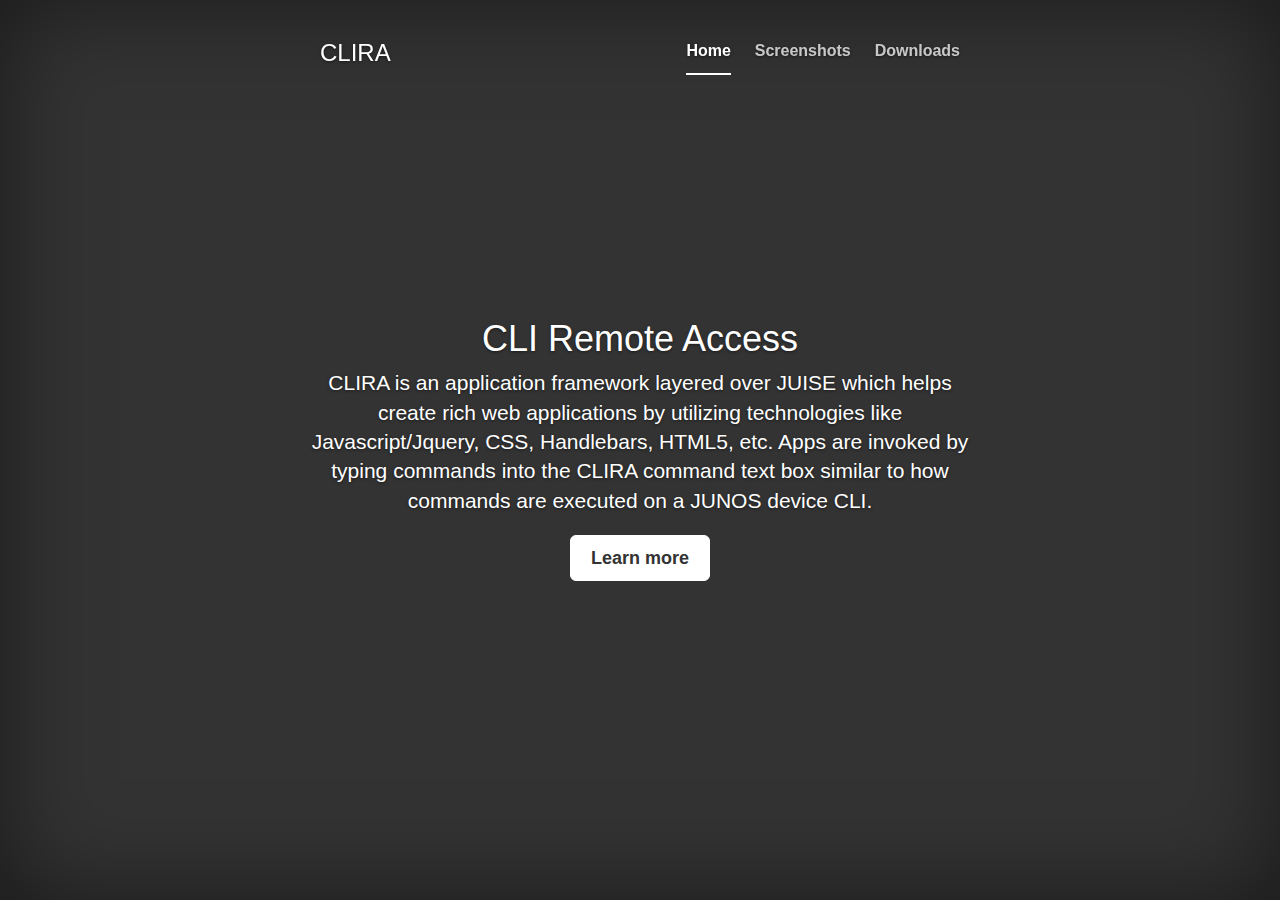
<file: clira/index.html>
<!DOCTYPE html>
<html lang="en">
  <head>
    <meta charset="utf-8">
    <meta http-equiv="X-UA-Compatible" content="IE=edge">
    <meta name="viewport" content="width=device-width, initial-scale=1">
    <!-- The above 3 meta tags *must* come first in the head; any other head content must come *after* these tags -->
    <meta name="description" content="CLIRA project page">
    <meta name="author" content="ajhai">
    <link rel="icon" href="favicon.ico">

    <title>CLIRA</title>

    <!-- Bootstrap core CSS -->
    <link href="https://maxcdn.bootstrapcdn.com/bootstrap/3.3.5/css/bootstrap.min.css" rel="stylesheet">

    <!-- Custom styles for this template -->
    <link href="cover.css" rel="stylesheet">

  </head>

  <body>

    <div class="site-wrapper">

      <div class="site-wrapper-inner">

        <div class="cover-container">

          <div class="masthead clearfix">
            <div class="inner">
              <h3 class="masthead-brand">CLIRA</h3>
              <nav>
                <ul class="nav masthead-nav">
                  <li class="active"><a href="index.html">Home</a></li>
                  <li><a href="screenshots.html">Screenshots</a></li>
                  <li><a href="downloads.html">Downloads</a></li>
                </ul>
              </nav>
            </div>
          </div>

          <div class="inner cover">
            <h1 class="cover-heading">CLI Remote Access</h1>
            <p class="lead">CLIRA is an application framework layered over
	    JUISE which helps create rich web applications by utilizing
	    technologies like Javascript/Jquery, CSS, Handlebars, HTML5, etc.
	    Apps are invoked by typing commands into the CLIRA command text
	    box similar to how commands are executed on a JUNOS device CLI.</p>
            <p class="lead">
              <a href="https://github.com/Juniper/juise/wiki/CLIRA" class="btn btn-lg btn-default">Learn more</a>
            </p>
          </div>

          <div class="mastfoot">
          </div>

        </div>

      </div>

    </div>
    <!-- Cover template for Bootstrap, by @mdo -->

    <!-- Bootstrap core JavaScript
    ================================================== -->
    <!-- Placed at the end of the document so the pages load faster -->
    <script src="https://ajax.googleapis.com/ajax/libs/jquery/1.11.3/jquery.min.js"></script>
    <script src="https://maxcdn.bootstrapcdn.com/bootstrap/3.3.5/js/bootstrap.min.js"></script>
  </body>
</html>
</file>
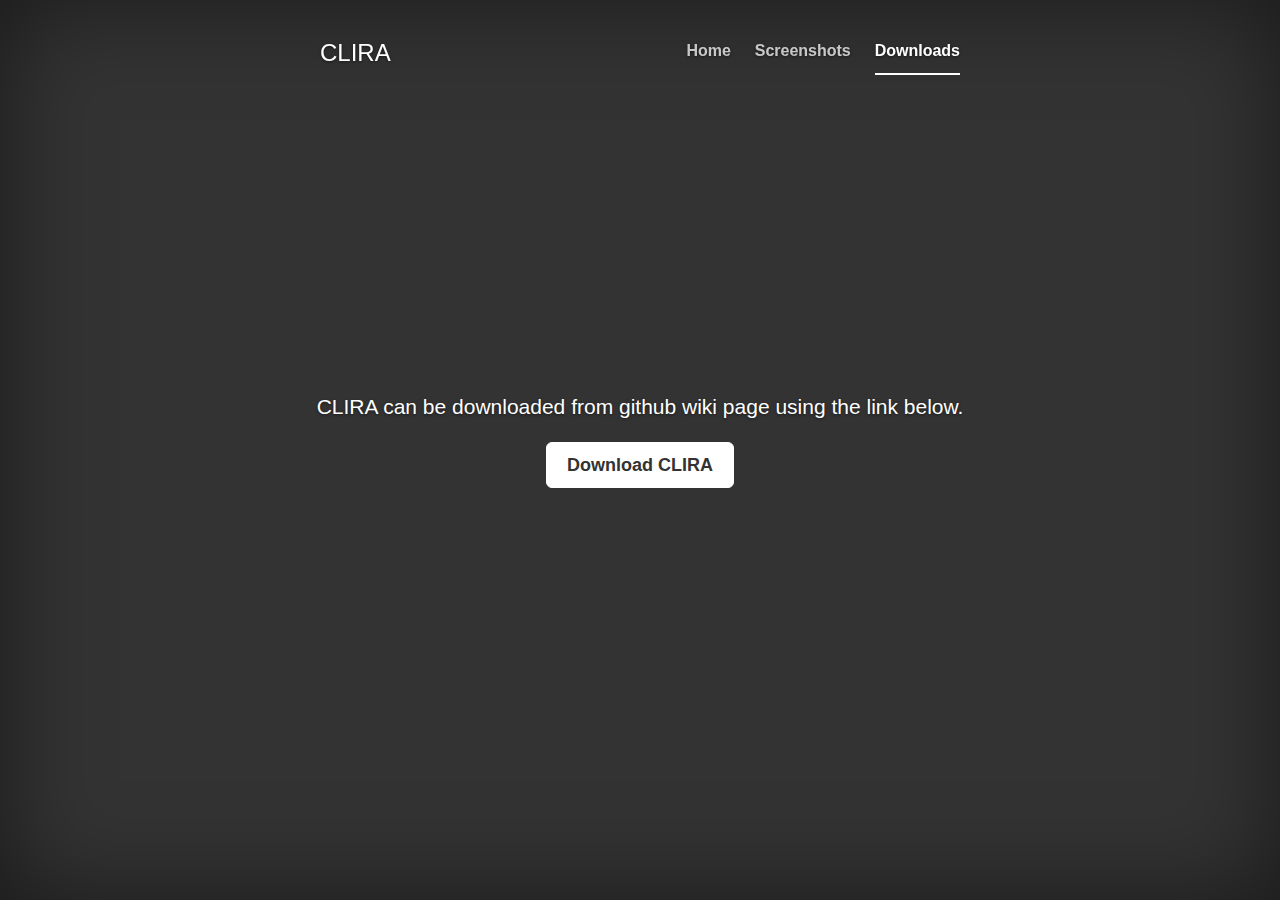
<file: clira/downloads.html>
<!DOCTYPE html>
<html lang="en">
  <head>
    <meta charset="utf-8">
    <meta http-equiv="X-UA-Compatible" content="IE=edge">
    <meta name="viewport" content="width=device-width, initial-scale=1">
    <!-- The above 3 meta tags *must* come first in the head; any other head content must come *after* these tags -->
    <meta name="description" content="CLIRA project page">
    <meta name="author" content="ajhai">
    <link rel="icon" href="favicon.ico">

    <title>CLIRA</title>

    <!-- Bootstrap core CSS -->
    <link href="https://maxcdn.bootstrapcdn.com/bootstrap/3.3.5/css/bootstrap.min.css" rel="stylesheet">

    <!-- Custom styles for this template -->
    <link href="cover.css" rel="stylesheet">

  </head>

  <body>

    <div class="site-wrapper">

      <div class="site-wrapper-inner">

        <div class="cover-container">

          <div class="masthead clearfix">
            <div class="inner">
              <h3 class="masthead-brand">CLIRA</h3>
              <nav>
                <ul class="nav masthead-nav">
                  <li><a href="index.html">Home</a></li>
                  <li><a href="screenshots.html">Screenshots</a></li>
                  <li class="active"><a href="downloads.html">Downloads</a></li>
                </ul>
              </nav>
            </div>
          </div>

          <div class="inner cover">
            <p class="lead">CLIRA can be downloaded from github wiki page using the link below.</p>
            <p class="lead">
              <a target="_blank" href="https://github.com/Juniper/juise/wiki/CLIRA#installing-clira" class="btn btn-lg btn-default">Download CLIRA</a>
            </p>
          </div>

          <div class="mastfoot">
          </div>

        </div>

      </div>

    </div>

    <!-- Bootstrap core JavaScript
    ================================================== -->
    <!-- Placed at the end of the document so the pages load faster -->
    <script src="https://ajax.googleapis.com/ajax/libs/jquery/1.11.3/jquery.min.js"></script>
    <script src="https://maxcdn.bootstrapcdn.com/bootstrap/3.3.5/js/bootstrap.min.js"></script>
  </body>
</html>
</file>
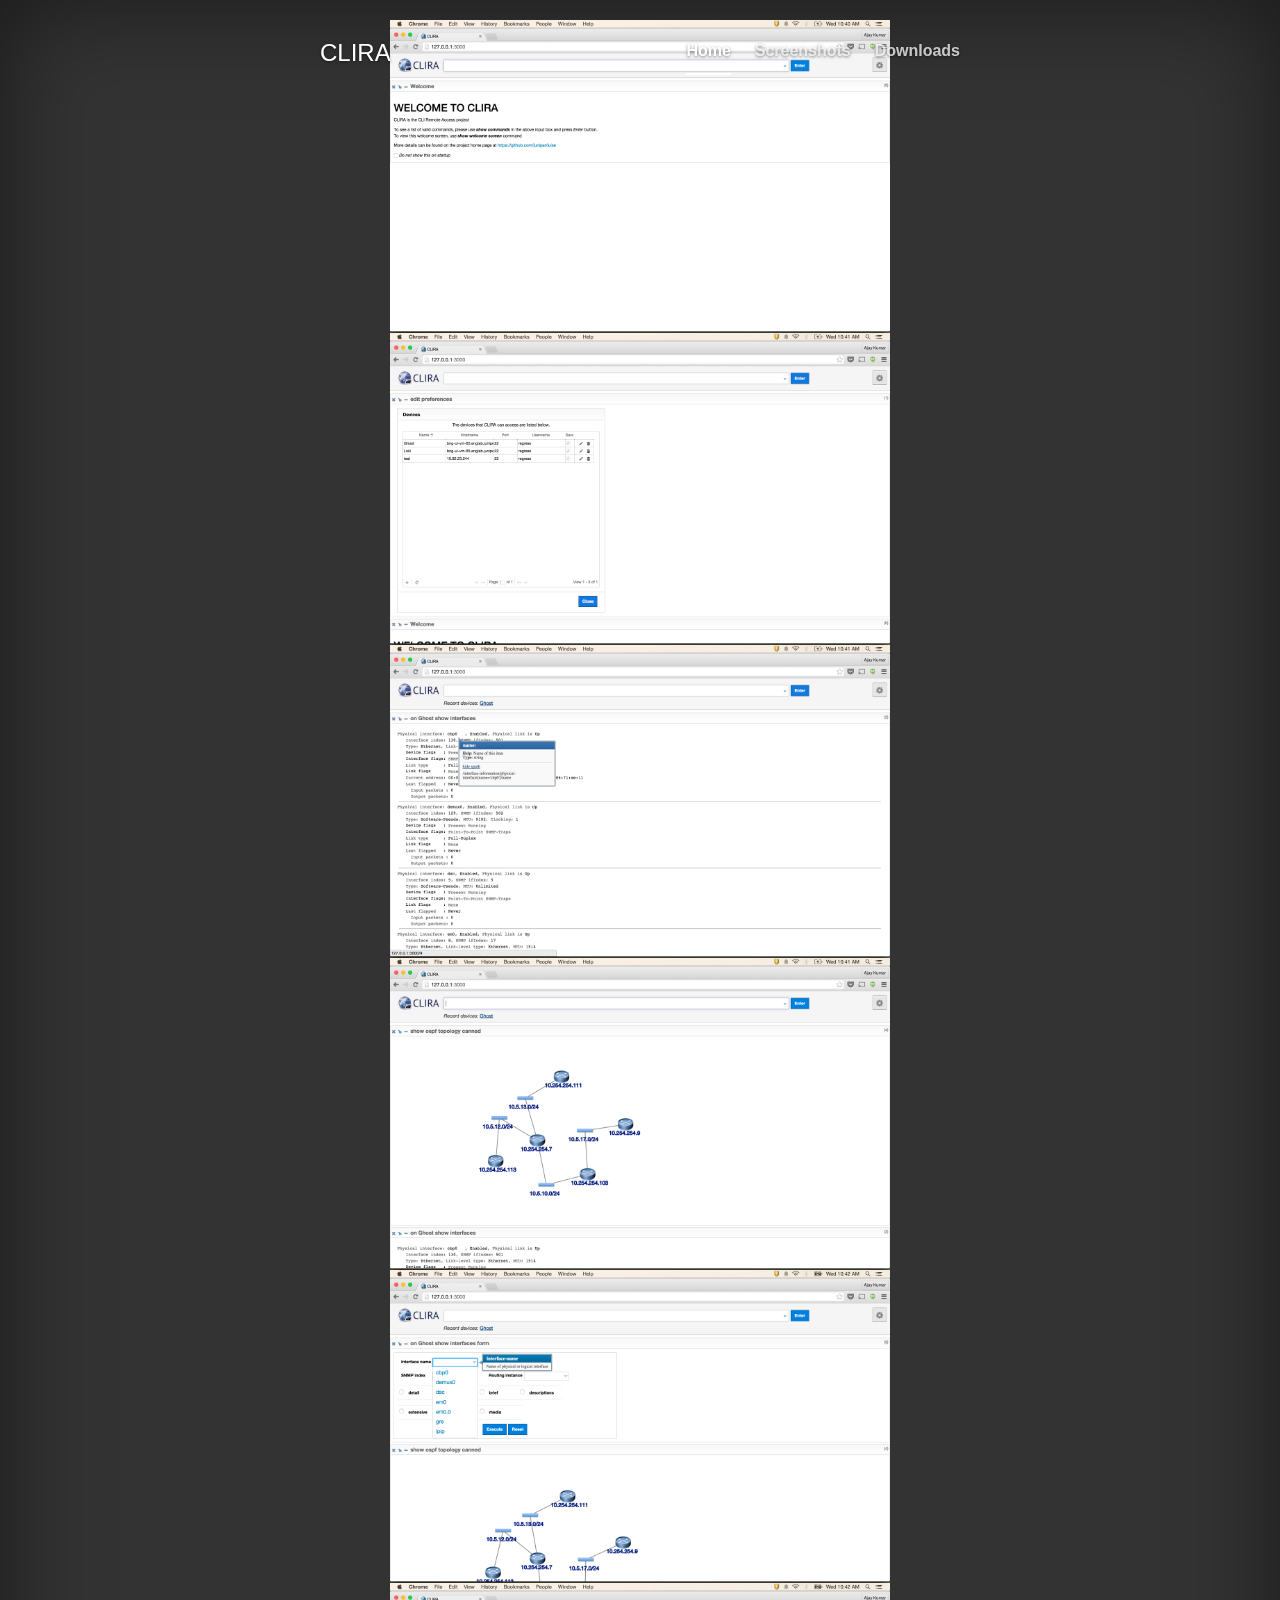
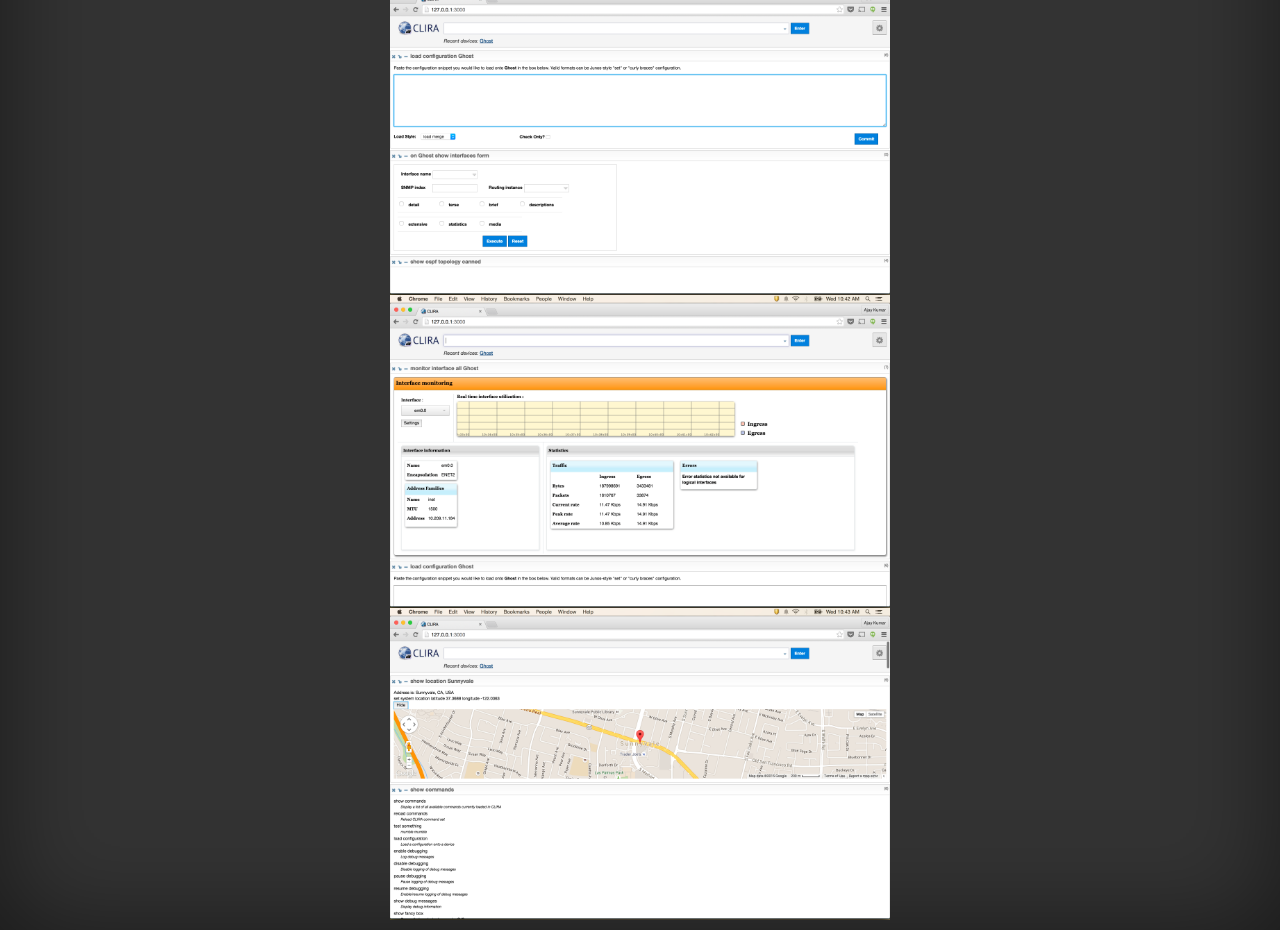
<file: clira/screenshots.html>
<!DOCTYPE html>
<html lang="en">
  <head>
    <meta charset="utf-8">
    <meta http-equiv="X-UA-Compatible" content="IE=edge">
    <meta name="viewport" content="width=device-width, initial-scale=1">
    <!-- The above 3 meta tags *must* come first in the head; any other head content must come *after* these tags -->
    <meta name="description" content="CLIRA project page">
    <meta name="author" content="ajhai">
    <link rel="icon" href="favicon.ico">

    <title>CLIRA</title>

    <!-- Bootstrap core CSS -->
    <link href="https://maxcdn.bootstrapcdn.com/bootstrap/3.3.5/css/bootstrap.min.css" rel="stylesheet">

    <!-- Custom styles for this template -->
    <link href="cover.css" rel="stylesheet">


  </head>

  <body>

    <div class="site-wrapper">

      <div class="site-wrapper-inner">

        <div class="cover-container">

          <div class="masthead clearfix">
	      <div class="inner">
		  <h3 class="masthead-brand">CLIRA</h3>
		  <nav>
		  <ul class="nav masthead-nav">
		      <li class="active"><a href="index.html">Home</a></li>
		      <li><a href="screenshots.html">Screenshots</a></li>
		      <li><a href="downloads.html">Downloads</a></li>
		  </ul>
		  </nav>
	      </div>
	  </div>

	      <!-- The Bootstrap Image Gallery lightbox, should be a child element of the document body -->
	      

          <div class="inner cover">

	      <p class="lead"><div id="links">
		  <a href="1.png" target="_blank"><img src="images/1.png" title="1" data-gallery width="500px"></img></a>
		  <a href="2.png" target="_blank"><img src="images/2.png" title="2" data-gallery width="500px"></img></a>
		  <a href="3.png" target="_blank"><img src="images/3.png" title="3" data-gallery width="500px"></img></a>
		  <a href="4.png" target="_blank"><img src="images/4.png" title="4" data-gallery width="500px"></img></a>
		  <a href="5.png" target="_blank"><img src="images/5.png" title="5" data-gallery width="500px"></img></a>
		  <a href="6.png" target="_blank"><img src="images/6.png" title="6" data-gallery width="500px"></img></a>
		  <a href="7.png" target="_blank"><img src="images/7.png" title="7" data-gallery width="500px"></img></a>
		  <a href="8.png" target="_blank"><img src="images/8.png" title="8" data-gallery width="500px"></img></a>
	      </div>
	      </p>
	  </div>

          <div class="mastfoot">
          </div>

        </div>

      </div>

    </div>

    <!-- Bootstrap core JavaScript
    ================================================== -->
    <!-- Placed at the end of the document so the pages load faster -->
    <script src="https://ajax.googleapis.com/ajax/libs/jquery/1.11.3/jquery.min.js"></script>
    <script src="https://maxcdn.bootstrapcdn.com/bootstrap/3.3.5/js/bootstrap.min.js"></script>

  </body>
</html>
</file>
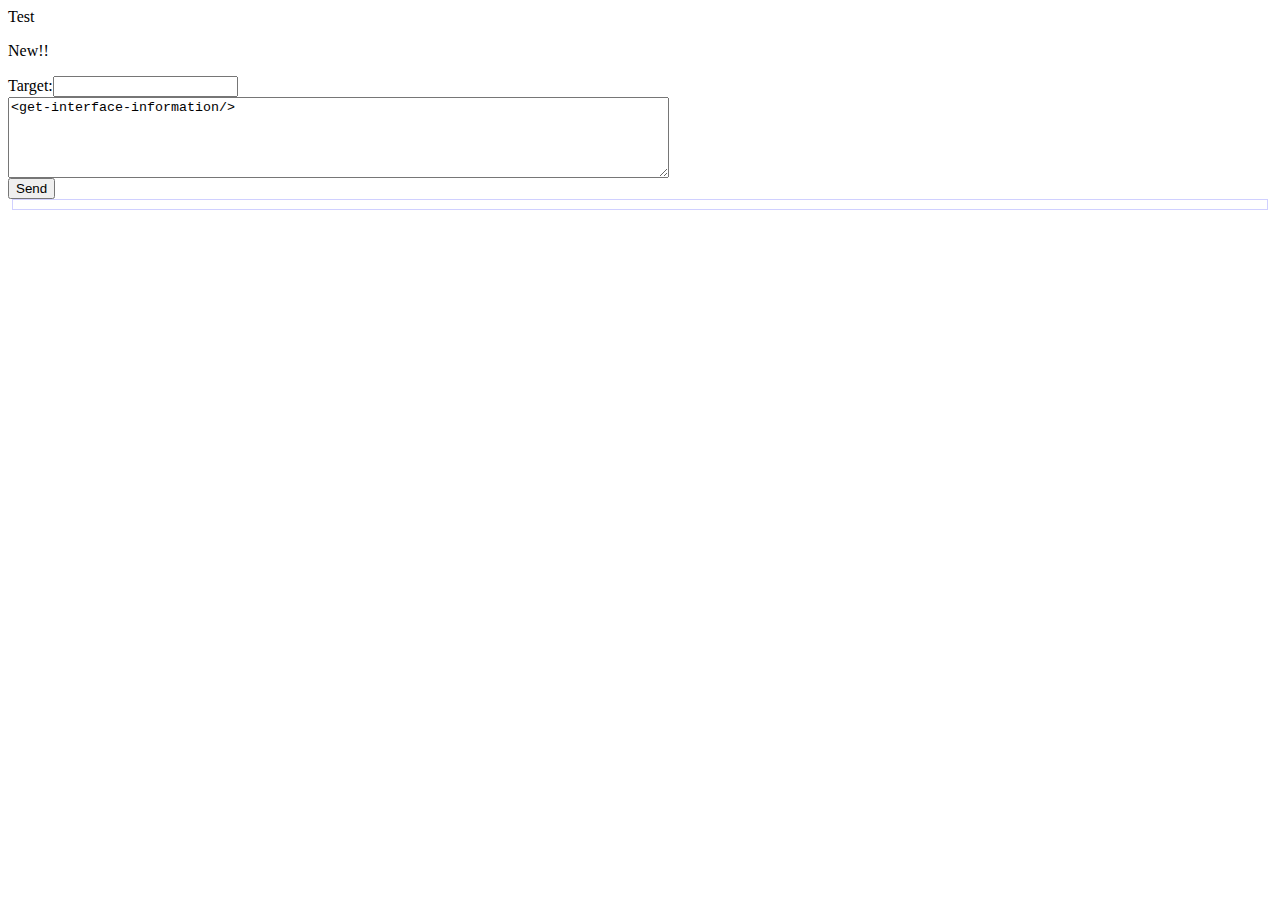
<file: mixer/test.html>
<html>
  <head>
    <meta http-equiv="Content-Type" content="text/html; charset=utf-8" /> 
    <link href="../web/clira/clira.css"
	  type="text/css" rel="Stylesheet" class="ui-main"/>

    <script type="text/javascript" src="../web/jquery/jquery.js"></script>
    <script type="text/javascript" src="../web/jquery/jquery.mruPulldown.js"
                ></script>
    <script type="text/javascript" src="../web/jquery/jquery-ui.js"></script>
    <script type="text/javascript" src="../web/jquery/jquery.checkbox.js"></script> 

    <script type="text/javascript" src="../web/jquery/jquery.dbgpr.js"></script>
    <script type="text/javascript" src="clira.muxer.js"></script>
    <script type="text/javascript" src="test.js"></script>


  </head>
  <body>

    <p>Test</p>

    <p>New!!</p>

    <label>Target:</label><input type="text" id="target"></input><br/>
    <textarea id="message" type="textarea" cols="80" rows="5"
    onChange="$.doSend()">&lt;get-interface-information/&gt;
</textarea>
    <br/>
    <button onClick="$.doSend(false)">Send</button>

    <div id="content"></div>

    <div id="debug-container" class="ui-widget ui-corner-all">
      <div id="debug-log" class="can-hide">&nbsp;</div>
    </div>

  </body>
</html>
</file>
<file: clira/cover.css>
/*
 * Globals
 */

/* Links */
a,
a:focus,
a:hover {
  color: #fff;
}

/* Custom default button */
.btn-default,
.btn-default:hover,
.btn-default:focus {
  color: #333;
  text-shadow: none; /* Prevent inheritence from `body` */
  background-color: #fff;
  border: 1px solid #fff;
}


/*
 * Base structure
 */

html,
body {
  height: 100%;
  background-color: #333;
}
body {
  color: #fff;
  text-align: center;
  text-shadow: 0 1px 3px rgba(0,0,0,.5);
}

/* Extra markup and styles for table-esque vertical and horizontal centering */
.site-wrapper {
  display: table;
  width: 100%;
  height: 100%; /* For at least Firefox */
  min-height: 100%;
  -webkit-box-shadow: inset 0 0 100px rgba(0,0,0,.5);
          box-shadow: inset 0 0 100px rgba(0,0,0,.5);
}
.site-wrapper-inner {
  display: table-cell;
  vertical-align: top;
}
.cover-container {
  margin-right: auto;
  margin-left: auto;
}

/* Padding for spacing */
.inner {
  padding: 30px;
}


/*
 * Header
 */
.masthead-brand {
  margin-top: 10px;
  margin-bottom: 10px;
}

.masthead-nav > li {
  display: inline-block;
}
.masthead-nav > li + li {
  margin-left: 20px;
}
.masthead-nav > li > a {
  padding-right: 0;
  padding-left: 0;
  font-size: 16px;
  font-weight: bold;
  color: #fff; /* IE8 proofing */
  color: rgba(255,255,255,.75);
  border-bottom: 2px solid transparent;
}
.masthead-nav > li > a:hover,
.masthead-nav > li > a:focus {
  background-color: transparent;
  border-bottom-color: #a9a9a9;
  border-bottom-color: rgba(255,255,255,.25);
}
.masthead-nav > .active > a,
.masthead-nav > .active > a:hover,
.masthead-nav > .active > a:focus {
  color: #fff;
  border-bottom-color: #fff;
}

@media (min-width: 768px) {
  .masthead-brand {
    float: left;
  }
  .masthead-nav {
    float: right;
  }
}


/*
 * Cover
 */

.cover {
  padding: 0 20px;
}
.cover .btn-lg {
  padding: 10px 20px;
  font-weight: bold;
}


/*
 * Footer
 */

.mastfoot {
  color: #999; /* IE8 proofing */
  color: rgba(255,255,255,.5);
}


/*
 * Affix and center
 */

@media (min-width: 768px) {
  /* Pull out the header and footer */
  .masthead {
    position: fixed;
    top: 0;
  }
  .mastfoot {
    position: fixed;
    bottom: 0;
  }
  /* Start the vertical centering */
  .site-wrapper-inner {
    vertical-align: middle;
  }
  /* Handle the widths */
  .masthead,
  .mastfoot,
  .cover-container {
    width: 100%; /* Must be percentage or pixels for horizontal alignment */
  }
}

@media (min-width: 992px) {
  .masthead,
  .mastfoot,
  .cover-container {
    width: 700px;
  }
}
</file>
<file: web/clira/clira.css>
/*
 * $Id$
 *
 * Copyright 2000, All rights reserved
 * See ../Copyright for more information
 */

body {
    min-height: 100%;
}

#content-wrapper {
    margin: 0 4px;
}

button.ui-button-icon-only {
    height: 16px;
    width: 16px;
    vertical-align: middle;
}

div#debug-container div.ui-widget-header {
    padding: 4px;
}

#target-history .empty {
    color: #d0d0d0;
    text-align:center;
}

#command-history .empty {
    color: grey;
    padding-left: 20px;
}

.ui-widget {
    font-size: 100%;
}

#prefs {
    font-size: 70%;
}

div.text, div.decoration, div.default, div.header-line {
    color: #505050;
    font-family: monospace;
    white-space: pre-wrap;
}

div.data {
    font-family: monospace;
}

div.line {
    border: 1px solid #ffd0d0;
    display: table;
}

div.indented {
    display: table-cell;
}

div.indent {
    display: table-cell;
}

div.item {
    border: 1px solid #d0d0ff;
    white-space: pre;
}

div.text, div.decoration, div.data, div.header, div.pad, div.item {
    font-family: monospace;
    display: inline-block;
    vertical-align: middle;
    white-space: pre-wrap;
    /* border: 1px solid orange; */
}

div.pad {
    border: 1px solid orange;
}

div.blank-line {
    border: 1px inset;
    margin: 5px;
}

div.indentxxx {
   padding-left: 2em;
}

div.output {
    font-family: monospace;
    white-space: pre-wrap;
}

div.header-line {
    color: #ffffff;
    background: none repeat scroll 0 0 #0D5995;
    margin-top: 4px;
    padding-top: 4px;
    padding-bottom: 2px;
    border-top-left-radius: 4px;
    border-top-right-radius: 4px;
}

/*
 * juise rendering
 */

div.hidden, img.hidden, button.hidden {
    display: none;
}

div.keeper-active div.icon-box img.keeper {
    border: 1px solid #966535;
    border-radius: 4px;
    -moz-border-radius: 4px;
    -webkit-border-radius: 4px;
}

div.icon-box img.keeper {
    border: 1px solid #ffffff;
    border-radius: 4px;
    -moz-border-radius: 4px;
    -webkit-border-radius: 4px;
}

div#debug-container {
    margin: 0 4px;
    font-size: 70%;
    display: block;
    color: blue;
    border: 1px solid #d0d0ff;
}

div#debug-log {
    white-space: pre-wrap;
    background-color: #ffffff;
    font-size: 66%;
}

div#header {
    width: 95%;
    height: 60px;
    padding: 10px;
    padding-left: 30px;
    margin-bottom: 4px;
}

div#header-logo {
    display: table-cell;
    background: url(/images/logo.png) no-repeat;
    height: 60px;
    width: 200px;
}

div#header-info {
    display: table-cell;
    height: 60px;
    width: 60%;
    background-color: #ffffff;
    font-size: 80%;
    padding-left: 10px;
}

div#header-actions {
    height: 60px;
    width: 200px;
    display: table-cell;
    padding-left: 10px;
}

xdiv#header-actions div, xdiv#header-info div {
    display: inline-block;
}

div#target-list {
    display: block;
}

div#target-title {
    display: table-cell;
    padding: 6px 1px 6px 0px;
}

div#target-history {
    border: 1px solid #659635;
    position: absolute;
    width: 25%;
    padding-left: 0px;
    padding-right: 0px;
}

form#target-history-form {
    margin-bottom: 0px;
}

input#target-history-submit {
    background: url(none);
    margin-left: 2px;
}

div.target-history-name {
    display: inline-block;
}

div.target-history-entry-parent:hover {
    background: #659635;
}

div.target-history-entry-parent:first-child {
    border-top: 0px none;
}

div.target-history-entry-parent {
    border-top: 1px solid #659635;
    padding-left: 8px;
    padding-right: 8px;
}
div.target-history-entry {
    display: inline-block;
}

div.target-info {
    display: inline-block;
    font-family: Helvetica, Arial, sans-serif;
    font-weight: bold;
    font-size: 12px;
    margin-right: 10px;
    margin-left: 10px;
    padding: 5px 10px 5px 10px;
}

div#target-contents, div#target-contents-none {
    display: table-cell;
    font-family: Verdana, Arial, Helvetica, sans-serif ;
}

div#target-contents-none {
    padding-left: 10px;
    font-size: 70%;
}

div.target {
    display: inline-block;
    margin-left: 2px;
    margin-right: 2px;
}

div#command-history {
    border: 1px solid #c0c0ff;
    position: absolute;
    width: 60em;
    font-family: Verdana, Arial, Helvetica, sans-serif ;
    font-family: monospace;
    font-size: 12px;
    background: #e0e0ff;
    padding-left: 0px;
    padding-right: 0px;
}

div.command-history-entry:hover {
    background: #c0c0ff;
}

div.command-history-entry:first-child {
    border-top: 0px none;
}

div.command-history-entry {
    border-top: 1px solid #c0c0ff;
    padding-left: 8px;
    padding-right: 8px;
}

div#prefs-title {
    font-size: 120%;
    font-weight: 600;
}

div.prefs-item, div.ui-yf-item {
    display: table-row;
}

div.prefs-item label, div.ui-yf-item label {
    padding-left: 10px;
    padding-right: 5px;
}

div.prefs-item label, div.prefs-item input, div.prefs-item div,
div.ui-yf-item label, div.ui-yf-item input, div.ui-yf-item div {
    display: table-cell;
}

div#footer {
    padding-top: 100px;
    clear: both;
    display: block;
    height: 100px;
    width: 100%;
    font-size: 8;
    text-align: center;
}

div#input-top {
    display: block;
    padding: 10px;
}

form#target-input-form, form#command-input-form {
    display: inline-block;
}

div#target-top, div#command-top {
    display: inline-block;
    margin: 0px;
    margin-bottom: 10px;
}

input.command-input {
    font-family: Verdana, Arial, Helvetica, sans-serif ;
    font-family: monospace;
    font-size: 12px;
}

div.output-wrapper {
/*    border: 1px solid blue; */
    margin-top: 5px;
    background: white;
    padding: 0px;
}

div.output-header button {
    margin-right: 4px;
}

div.output-header {
    padding: 4px;
}

div.output-header div.target-value, div.output-header div.command-value {
    font-weight: normal;
    font-size: 12px;
}

div.target-value, input.target-value {
    display: inline-block;
    font-size: 12px;
    font-family: Verdana, Arial, Helvetica, sans-serif ;
}

div.label {
    display: inline;
    padding-left: 3px;
    padding-right: 3px;
    font-size: 12px;
}

div.command-value, input.command-value {
    display: inline-block;
    font-family: monospace;
    font-size: 12px;
}

div.command-number {
    display: inline-block;
    font-size: 70%;
    float: right;
}

div.output-content {
    padding: 3px 8px;
    font-family: monospace;
    font-size: 12px;
}

div.icon-box {
    display: inline-block;
    margin-right: 5px;
}

div#debug-title {
    display: inline-block;
}

img.icon {
    height: 16px;
    vertical-align: middle;
}

.buttonish {
    text-align: center;
    text-decoration: none;
    text-shadow: -1px -1px 2px #777777;
    text-shadow: rgba(10, 10, 10, 0.5) 1px 2px 2px;
}

input.text-entry {
    border-style: inset;
    border-width: 2px;
    border-radius: 10px;
    border-color: black #444444 #555555 #444444;
}

.rounded {
    border: 1px solid #659635;
    background: #99ca28;
    padding: 2px 8px 2px 8px;

    border-radius: 5px;
    -moz-border-radius: 5px;
    -webkit-border-radius: 5px;
}

.green {
    color: #ffffff;
    background: linear-gradient(top,
		#5da331 0%,  #659635 2%, #9bcb2a 97%, #cfe782 100%);
    background: -moz-linear-gradient(top,
		#5da331 0%,  #659635 2%, #9bcb2a 97%, #cfe782 100%);
    background: -webkit-linear-gradient(top,
		#5da331 0%,  #659635 2%, #9bcb2a 97%, #cfe782 100%);
    filter: progid:DXImageTransform.Microsoft.gradient(GradientType=0,
		startColorstr='#659635', endColorstr='#9bcb2a');
}

.blue {
    color: #0c0c0c;
    background: linear-gradient(top, 
		#a0a0ff 0%,  #c8c8ff 10%, #d8d8ff 90%, #f0f0ff 100%);
    background: -moz-linear-gradient(top,
		 #a0a0ff 0%,  #c8c8ff 10%, #d8d8ff 90%, #f0f0ff 100%);
    background: -webkit-linear-gradient(top,
		 #a0a0ff 0%,  #c8c8ff 10%, #d8d8ff 90%, #f0f0ff 100%);
    filter: progid:DXImageTransform.Microsoft.gradient(GradientType=0,
		startColorstr='#a0a0ff', endColorstr='#f0f0ff');
}

.jquery-checkbox {
    line-height: 24px;
}
</file>
